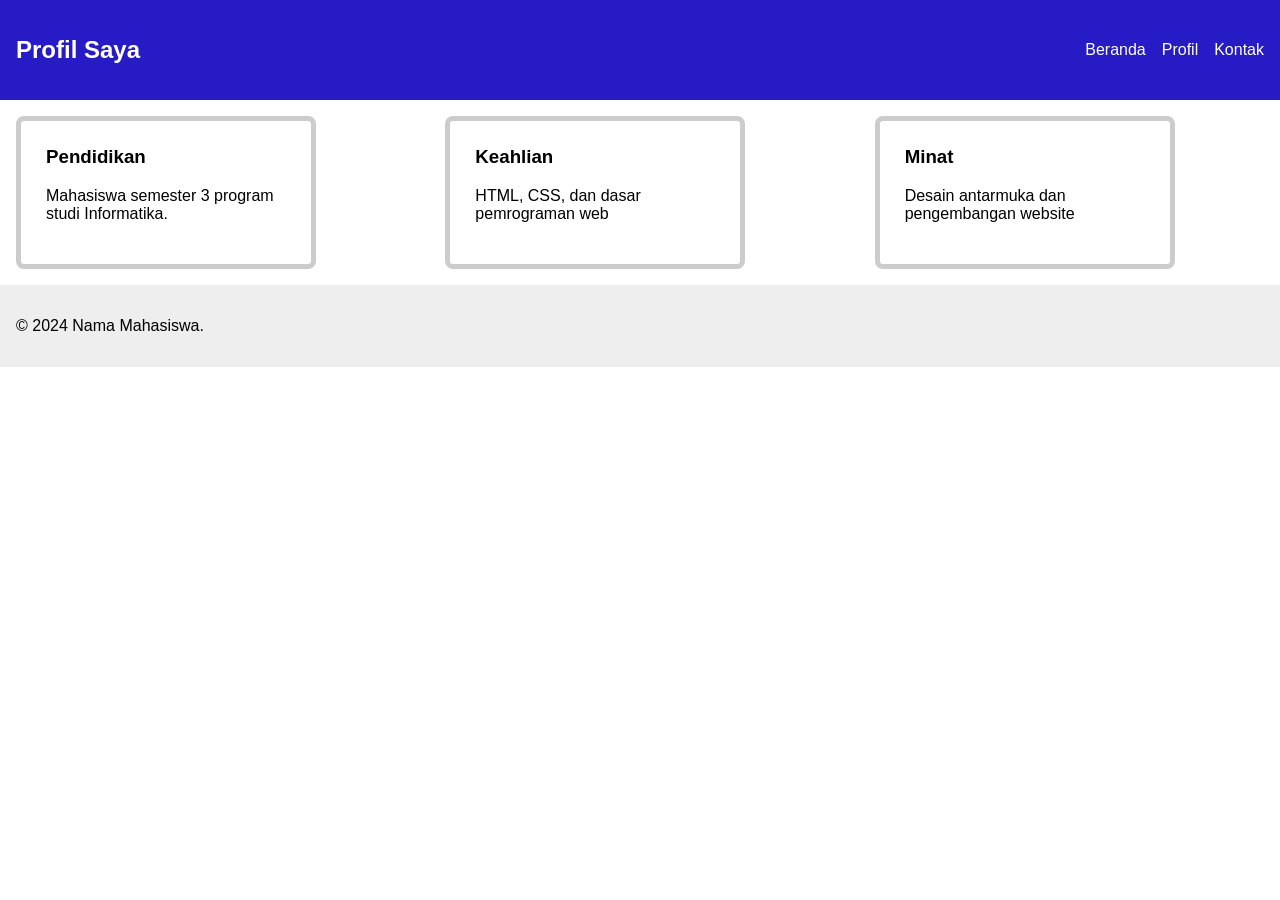
<file: index.html>
<!DOCTYPE html>
<html lang="en">
<head>
    <meta charset="UTF-8">
    <meta name="viewport" content="width=device-width, initial-scale=1.0">
    <title>Profil Saya</title>
    <link rel="stylesheet" href="style.css">
</head>
<body>
    <header>
        <h2 class=""logo">Profil Saya</h2>
        <nav>
            <a href="#">Beranda</a>
            <a href="#">Profil</a>
            <a href="#">Kontak</a>
        </nav>
    </header>

    <main>
        <div class="kartu">
            <h3>Pendidikan</h3>
            <p>Mahasiswa semester 3 program studi Informatika.</p>
        </div>
        <div class="kartu">
            <h3>Keahlian</h3>
            <p>HTML, CSS, dan dasar pemrograman web</p>
        </div>
        <div class="kartu">
            <h3>Minat</h3>
            <p>Desain antarmuka dan pengembangan website</p>
        </div>
    </main>

    <footer>
        <p>&copy; 2024 Nama Mahasiswa.</p>
    </footer>
</body>
</html>
</file>
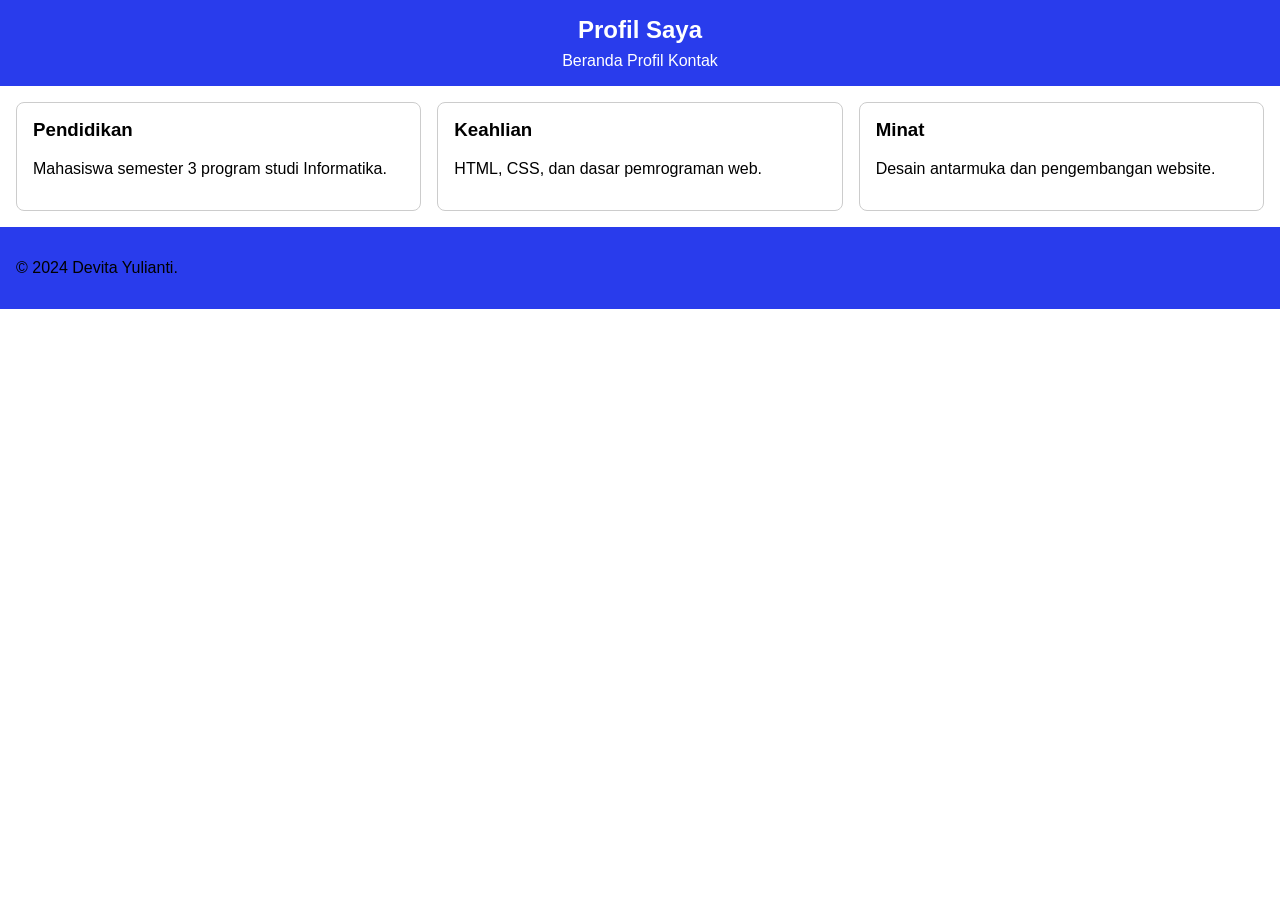
<file: praktikum_123/index.html>
<!DOCTYPE html>
<html lang="id">
    <head>
        <meta charset="UTF-8">
        <meta name="viewport" content="width=device-width, initial-scale=1.0">
        <title>Profil Saya</title>
        <link rel="stylesheet" href="style.css">
    </head>
    <body>
        <header>
            <h2 class="logo">Profil Saya</h2>
            <nav>
                <a href="#beranda">Beranda</a>
                <a href="#tentang">Profil</a>
                <a href="#kontak">Kontak</a>    
            </nav>
        </header>

        <main>
            <div class="kartu">
                <h3>Pendidikan </h3>
                <p>Mahasiswa semester 3 program studi Informatika.</p>
            </div>
            <div class="kartu">
                <h3>Keahlian</h3>
                <p>HTML, CSS, dan dasar pemrograman web.</p>
            </div>
            <div class="kartu">
                <h3>Minat</h3>
                <p>Desain antarmuka dan pengembangan website.</p>
            </div>
        </main>

        <footer>
            <p>&copy; 2024 Devita Yulianti.</p>
        </footer>
    </body>
</html>
</file>
<file: style.css>
* {
    box-sizing: border-box;
}

body {
    margin: 0;
    font-family: Arial, sans-serif;
}

header {
    display: flex;
    justify-content: space-between;
    align-items: center;
    padding: 16px;
    background-color: #261bc4;
    color: white;
}

.logo {
    margi: 0;
}

nav {
    display: flex;
    gap: 16px;
}

nav a {
    color: white;
    text-decoration: none;
}

footer {
    padding: 16px;
    background-color: #eeeeee;
}

main {
    display: grid;
    grid-template-columns: repeat(3, 1fr);
    gap: 40px;
    padding: 16px;
}

.kartu {
    border: 5px solid #ccc;
    border-radius: 8px;
    padding: 25px;
    width: 300px;
    box-sizing: border-box;
}

.kartu h3 {
    margin-top: 0;
}

@media (max-width: 600px) {
    main {
        grid-template-columns: repeat(3, 1fr);
    }
}

@media (min-width: 992px) {
    main {
        grid-template-columns: repeat(3, 1fr);
    }
}

@media (max-widt: 599px) {
    header {
        flex-direction: column;
        gap: 8px;
    }
}
</file>
<file: praktikum_123/style.css>
* {
    box-sizing: border-box;
}

body {
    margin: 0;
    font-family: Arial, sans-serif;
}

header {
    display: flex;
    justify-content: space-between;
    text-align: center;
    padding: 16px;
    background: #293cec;
    color: white;
}

.logo {
    margin: 0;
}

nav {
    dispay: flex;
    gap: 16px;
}

nav a{
    color: white;
    text-decoration: none;
}

footer {
    padding: 16px;
    background: #293cec;
}

main {
    display: grid;
    grid-template-columns: 1fr;
    gap: 16px;
    padding: 16px;
}

.kartu {
    border: 1px solid #ccc;
    border-radius: 8px;
    padding: 16px;
}

.kartu h3 {
    margin-top: 0;
}

@media (min-width: 600px) {
    main {
        grid-template-columns: repeat(2, 1fr);
    }
}

@media (min-width: 992px) {
    main {
        grid-template-columns: repeat(3, 1fr);
    }
}

@media (min-width: 599px) {
    header {
        flex-direction: column;
        gap: 8px;
    }
}
</file>
